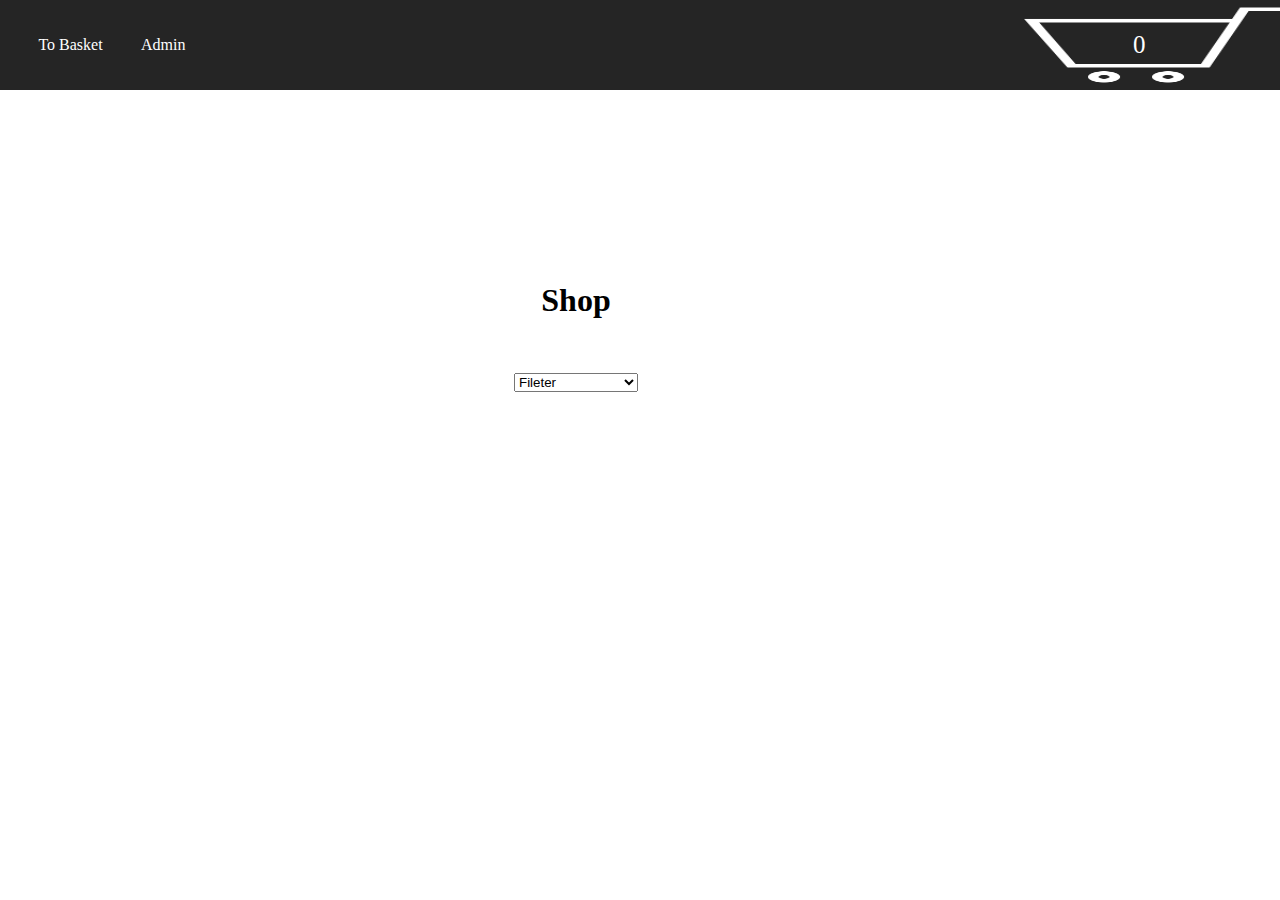
<file: index.html>
<!DOCTYPE html>
<html lang="sv">
<head>
    <meta charset="UTF-8">
    <meta http-equiv="X-UA-Compatible" content="IE=edge">
    <meta name="viewport" content="width=device-width, initial-scale=1.0">
    <title>Webshop</title>
    <link rel="stylesheet" href="style.css">
</head>
<body>
    <header>
        <nav>
            <ul>
                <li><a href="basket.html">To Basket</a></li>
                <li><a href="admin.html">Admin</a></li>
            </ul>
        </nav>

        <div class="basket-number">
            <img class="img-basket" src="shop-cart-white.png" alt="">
            <p class="in-basket" id="in-basket"></p>
        </div>

    </header>
    
    <section class="runway">
        <h1>Shop</h1>
        <!-- <button onclick="test()">CLear Local Storage</button> -->
            <br><br><br>
        <select name="catagory" id="catagory">
            <option value="all">Fileter</option>
            <option value="men's clothing">men's clothing"</option>
            <option value="jewelery">jewelery</option>
            <option value="electronics">electronics</option>
            <option value="women's clothing">women's clothing</option>
        </select>
        <article id="display">
           
    
    
        </article>
    </section>
    
    <script src="script.js"></script>
</body>
</html>
</file>
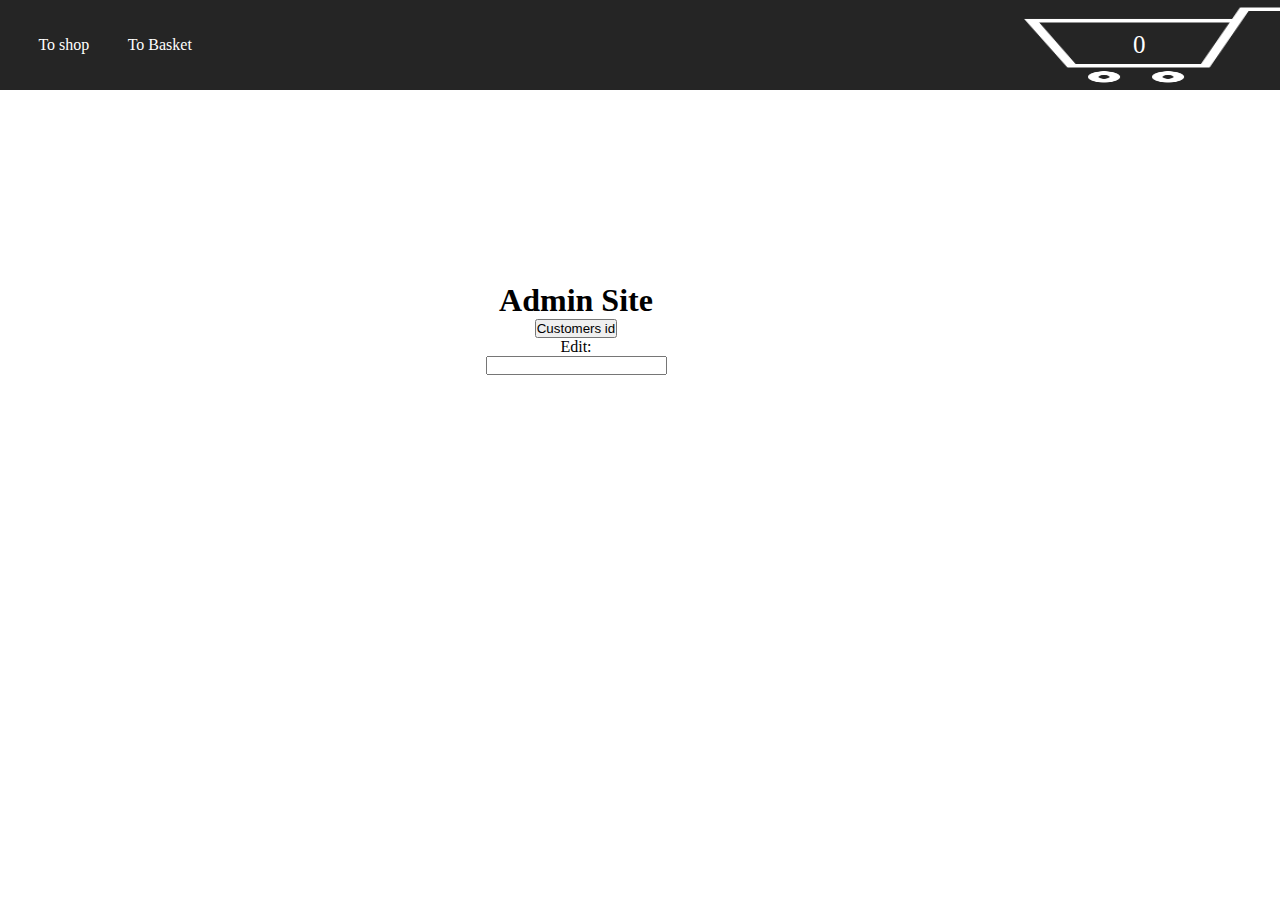
<file: admin.html>
<!DOCTYPE html>
<html lang="en">
<head>
    <meta charset="UTF-8">
    <meta http-equiv="X-UA-Compatible" content="IE=edge">
    <meta name="viewport" content="width=device-width, initial-scale=1.0">
    <title>Admin</title>
    <link rel="stylesheet" href="style.css">
</head>
<body>

    <header>
        <nav>
            <ul>
                <li><a href="index.html">To shop</a></li>
                <li><a href="basket.html">To Basket</a></li>
            </ul>
        </nav>

        <div class="basket-number">
            <img class="img-basket" src="shop-cart-white.png" alt="Shopping cart">
            <p class="in-basket" id="in-basket"></p>
        </div>

    </header>

<section class="runway">
    <h1>Admin Site</h1>

    <input type="button" value="Customers id" onclick="getID()">
    <article id="display">


    </article>
    <label for="master-input">Edit:</label>
    <input type="text" name="master-input" id="master-input">
</section>
    

    <script src="appAdmin.js"></script>
</body>
</html>
</file>
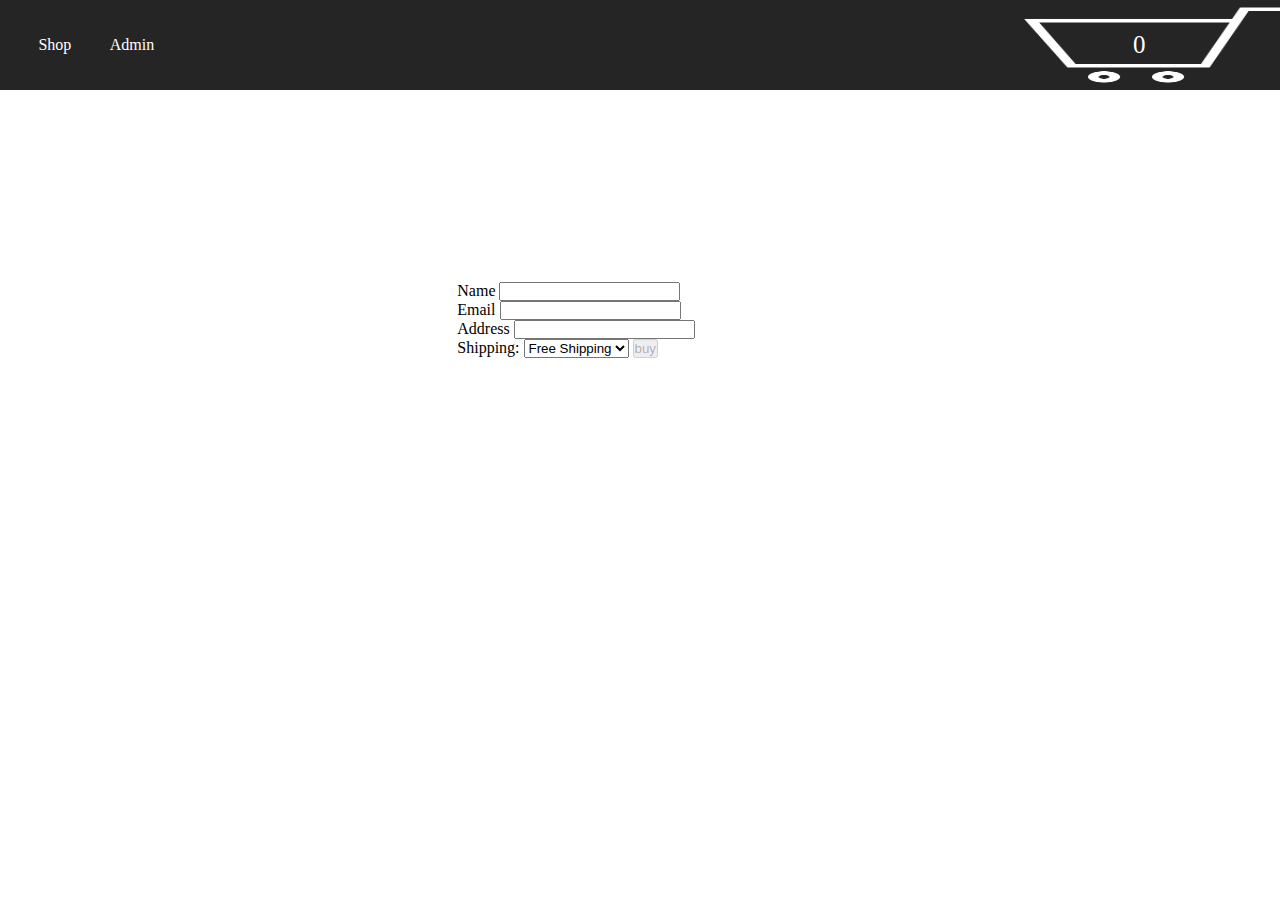
<file: basket.html>
<!DOCTYPE html>
<html lang="sv">
<head>
    <meta charset="UTF-8">
    <meta http-equiv="X-UA-Compatible" content="IE=edge">
    <meta name="viewport" content="width=device-width, initial-scale=1.0">
    <title>Basket</title>
    <link rel="stylesheet" href="style.css">
</head>
<body>
    <header>
        <nav>
            <ul>
                <li><a href="index.html">Shop</a></li>
                <li><a href="admin.html">Admin</a></li>
            </ul>
        </nav>

        <div class="basket-number">
            <img class="img-basket" src="shop-cart-white.png" alt="Shopping cart">
            <p class="in-basket" id="in-basket"></p>
        </div>

    </header>
    <!-- <button onclick="test()">TEST KNAPP</button> -->

    <section class="runway">
        <article id="display">

        </article>
        <form id="user-info">
            <label for="name">Name</label>
            <input type="text" name="name" id="name" required><br>
            <label for="mail">Email</label>
            <input type="email" name="mail" id="mail" required>
            <br>
            <label for="addres">Address</label>
            <input type="text" name="addres" id="addres" required> <br>
            <label for="Shipping-method">Shipping:</label>
            <select name="Shipping-method" id="shipping" required>
                <option value="Free Shipping">Free Shipping</option>
                <option value="Pick up">Pick up</option>
            </select>
            <input id="buy-button" type="button" value="buy" onclick="buy()" disabled="disabled">
        </form>
    </section>
    
   

    <script src="app.js"></script>
</body>
</html>
</file>
<file: style.css>
*{
    padding: 0;
    margin: 0;
    box-sizing: border-box;
}


img{
    max-width: 400px;
    max-height: 400px;
    width: 90vw;
    
}


a{
    color: white;
    text-decoration: none;
}
#display{
    display: flex;
    flex-direction: column;
    width: 90%;
}

.put-in-basket{
    width: 100px;
}

.tabel-img{
    width: 50px;
}

table, th ,td {
    border: 1px solid;
    text-align: center;
    
}

header{
    height: 10%;
    width: 100%;
    position: fixed;
    background-color: #252525;
    display: flex;
    flex-direction: row;
    align-items: center;
    justify-content: space-between;
}

ul{
    list-style-type: none;
    margin: 0;
    padding: 0;
    display: flex;
    justify-content: space-evenly;
}

li{
    style:none;
    display: flex;
    /* margin-left: 10%; */
    padding-left: 3vw;
   
}
nav{
    display: flex;
}

.basket-number{
    height: 100%;
    width: 20vw;
    /* background-color: red; */
    display: flex;
    align-items: center;
    justify-content: center;
}

.img-basket{
    width: 100%;
    height: 100%;
    position: relative;
}
.in-basket{
    width: 98%;
    height: 100%;
    display: flex;
    justify-content: center;
    align-items: center;
    font-size: 25px;
    position: absolute;
    color: white;
    margin-right: 2%;

}

.display{
    padding-top: 100px;
    width: 90%;
    display: flex;
    align-items: center;
    justify-content: center;
    /* position: relative; */
}

p{
    text-align: center;
}

h2{
    text-align: center;
}

#btn-put-basket{
    display: flex;
    justify-content: center;
    align-items: center;
}


.runway{
    display: flex;
    flex-direction: column;
    justify-content: center;
    align-items: center;
    padding-top: 22%;
    width: 90%;
}

.product-line{
    padding-top: 5vh;
    padding-bottom: 5Vh;
    display: flex;
    flex-direction: column;
    align-items: center;
    justify-content: center;
}

button{
    width: 100%;
    background-color: #252525;
    color: white;
}

.change-btn{
    width: 100%;
    background-color: #252525;
    color: white; 
}

#delete-btn{
    width: 100%;
    background-color: #252525;
    color: white; 
}
</file>
